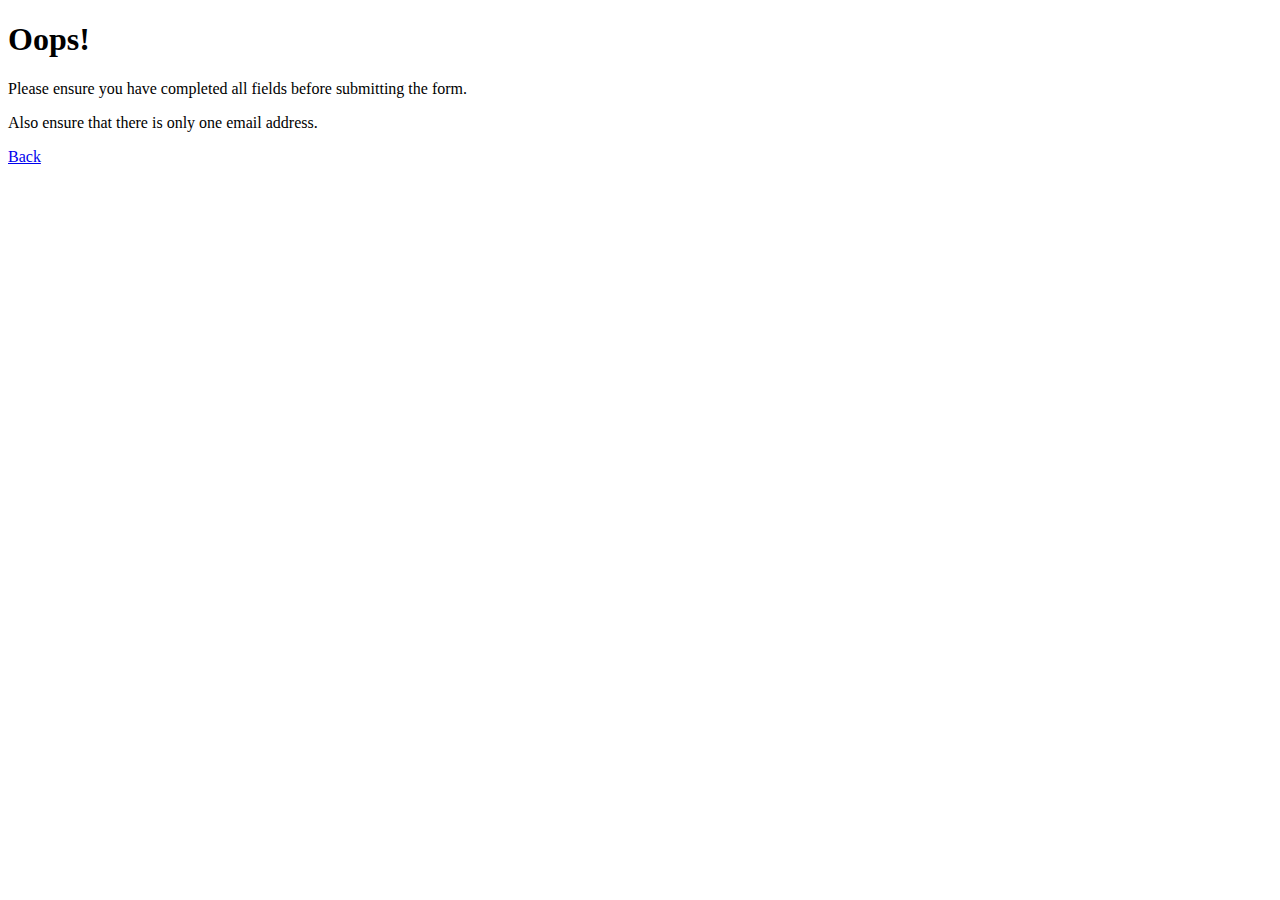
<file: error_message.html>
<!DOCTYPE html>
<title>Error</title>	

<h1>Oops!</h1>
<p>Please ensure you have completed all fields before submitting the form. </p>
<p>Also ensure that there is only one email address.</p>
<p><a href="JavaScript:history.go(-1);">Back</a></p>
</file>
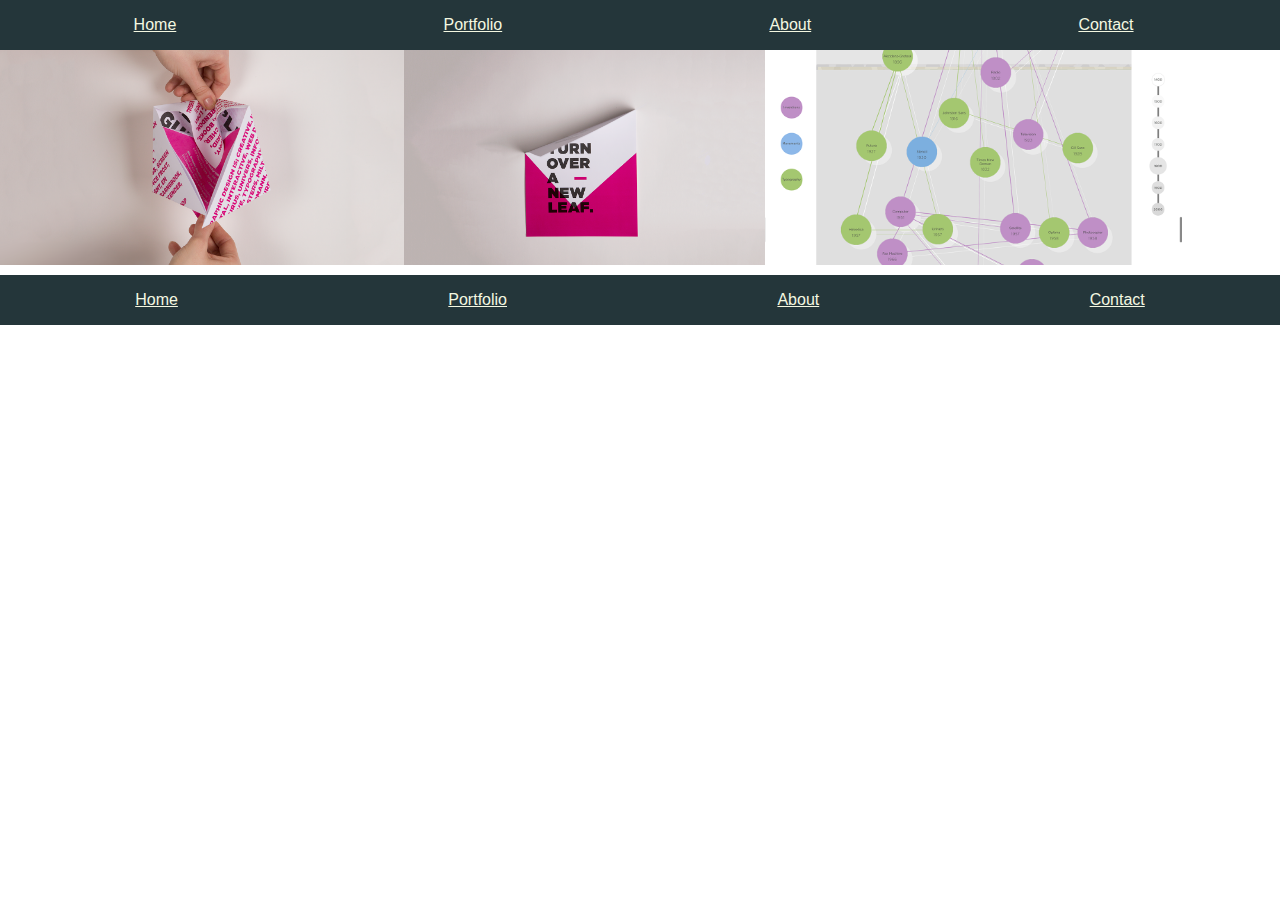
<file: gallery.html>
<!doctype html>
<html>
<head>
<meta charset="UTF-8">
<title>Sammii Design &amp; Development</title>
	<link href="resources/css/reset.css" rel="stylesheet" type="text/css">
	<link rel="stylesheet" href="https://stackpath.bootstrapcdn.com/bootstrap/4.1.3/css/bootstrap.min.css" integrity="sha384-MCw98/SFnGE8fJT3GXwEOngsV7Zt27NXFoaoApmYm81iuXoPkFOJwJ8ERdknLPMO" crossorigin="anonymous">
	<link href="https://fonts.googleapis.com/css?family=Source+Sans+Pro:400,600,700" rel="stylesheet">
	<link href="resources/css/style.css" rel="stylesheet" type="text/css">
</head>

<body>
	
<!--  nav bar top  -->
	<nav class="navbar navbar-default navbar-fixed-top sticky-top">
		<div class="container-fluid nav-container">
			<ul>
				<a href="index.html#home">Home</a>
				<a href="index.html#portfolio">Portfolio</a>
				<a href="index.html#about">About</a>
				<a href="index.html#contact">Contact</a>
			</ul>
		</div>
	</nav>
		
<!--  content  -->	
	<div class="container">
<!--  gallery container  -->		
		<div class="row">
			<div class="portfolio-gallery col-12">
				<a class=" col-12 col-sm-12 col-md-6 col-lg-4 col-xl-4" href="item-ds-invites.html">
					<div class="degree-show-invites-unfold portfolio-item-image">
						<div class="portfolio-item-image hover"><h1>Degree Show Invitations</h1>
						</div>
					</div>
				</a>
				<a class=" col-12 col-sm-12 col-md-6 col-lg-4 col-xl-4" href="item-ds-posters.html">
					<div class="degree-show-posters-magenta portfolio-item-image">
						<div class="portfolio-item-image hover"><h1>Degree Show Posters</h1>
						</div>
					</div>
				</a>
				<a class=" col-12 col-sm-12 col-md-6 col-lg-4 col-xl-4" href="dissertation-infographic.html">
					<div class="gallery-image">

						<div class="ba-dissertation portfolio-item-image">
							<div class="portfolio-item-image hover"><h1>Dissertation / Infographic</h1>
							</div>
						</div>
					</div>
				</a>
			</div>
		</div>
<!-- nav bar footer  -->		
		<footer>
			<ul>
				<a href="index.html#home">Home</a>
				<a href="index.html#portfolio">Portfolio</a>
				<a href="index.html#about">About</a>
				<a href="index.html#contact">Contact</a>
			</ul>
		</footer>
	</div>
	
<!-- scripts  -->
	
	<script src="https://cdnjs.cloudflare.com/ajax/libs/popper.js/1.14.3/umd/popper.min.js" integrity="sha384-ZMP7rVo3mIykV+2+9J3UJ46jBk0WLaUAdn689aCwoqbBJiSnjAK/l8WvCWPIPm49" crossorigin="anonymous"></script>
	<script src="https://stackpath.bootstrapcdn.com/bootstrap/4.1.3/js/bootstrap.min.js" integrity="sha384-ChfqqxuZUCnJSK3+MXmPNIyE6ZbWh2IMqE241rYiqJxyMiZ6OW/JmZQ5stwEULTy" crossorigin="anonymous"></script>
	
	<script type="text/javascript" src="resources/js/main.js"></script>
</body>
</html>
</file>
<file: resources/css/style.css>
@charset "UTF-8";
/* CSS Document */

/*  global styles  */

html {
	font-size: 16px;
	font-family: 'Source Sans', Helvetica, 'sans serif';
}

body {
	padding: 0;
	margin: 0;
}

.container {
	padding: 0;
	/*padding-top: 30px;*/
	margin: auto;
}

.row {
	max-width: 100%;
	
	margin: auto;
	display: flex;
	align-items: center;
}

.jumbotron {
	background-color: #fff;
}

header {
	margin: 0;
	padding: 0;
	width: 100%;
}

h1 {
	padding-top: 50px;
	padding-bottom: 35px;
	font-weight: 700;
	font-size: 1.5rem;
	color: #2b4e63;
}

p {
	font-weight: 500;
	color: #101010;
}

p a {
	color: #ac6a74;
}

p a:hover {
	color: #676168;
}

a {
	color: #2b4e63;
}

a:hover {
	text-decoration: none;
	color: #ac6a74;
}

a:active,
.active {
	color: #676168;
}

.link {
	color: #ac6a74;
}


/*  nav bar  */

.container-fluid {
	padding: 0;
	margin: 0;
	width: 100%;
}

nav {
	background-color: #24363a;
	height: 50px;
	display: flex;
	align-items: center;
}

.nav-container {
	padding: 0;
	margin: 0;
	z-index: 100;
}

.nav-container ul {
	width: 99%;
	display: flex;
	flex-direction: row;
	justify-content: space-around;
	align-items: center;
	margin: 0;
}

.nav-container a {	
	display: flex;
	align-items: center;
	font-weight: 300;
	color: #f4f8e1
}

.nav-container a:hover,
footer a:hover{
	text-decoration: none;
	color: #ac6a74;
}

.nav-container a:active,
footer a:active{
	text-decoration: none;
	color: #676168;
}

footer a {
	;
	font-weight: 400;
}


/*  main banner  */

video {
	width: 100%;
	height: auto;
}

.mobile-banner img {
	width: 100%;
	height: auto;
}

@media only screen and (min-width: 768px) {
	.desktop-banner {
		display: inline flex;
	}
}

@media only screen and (max-width: 768px) {
	.desktop-banner {
		display: none;
	}
}

@media only screen and (min-width: 768px) {
	.mobile-banner {
		display: none;
	}
}

@media only screen and (max-width: 768px) {
	.mobile-banner {
		display: block;
	}
}


/*  portfolio gallery  */

.portfolio {
	height: auto;
	width: auto;
}

.portfolio-gallery {
	display: flex;
	flex-direction: row;
	flex-wrap: wrap;
	justify-content: center;
}

.portfolio-item-image {
	width: 100%;
	height: auto;
	background-size: cover;
	background-position: center;
	margin-bottom: 10px;
}

@media only screen and (max-width: 500px) {
	.portfolio-item-image {
	height: 100px;
	}
}


@media only screen and (max-width: 768px) {
	.portfolio-item-image {
	height: 150px;
	}
}

@media only screen and (max-width: 1024px) {
	.portfolio-item-image {
	height: 175px;
	}
}

@media only screen and (min-width: 1024px) {
	.portfolio-item-image {
	height: 215px;
	}
}


.portfolio-item-image h1 {
	font-size: 3rem;
	font-weight: 700;
	color: #482683; /*ef7216;*/
	display: flex;
	justify-content: center;
	align-items: center;
	text-align: center;
}


/*  portfolio carousel  */

.carousel-container {
	width: auto;
	height: auto;
	padding: 0;
	margin: 0;
}

@media only screen and (max-width: 400px) {
	.carousel-container {
		height: 200px;
	}
}

@media only screen and (max-width: 600px) {
	.carousel-container {
		height: 350px;
	}
}

@media only screen and (max-width: 813px) {
	.carousel-container {
		height: 400px;
		display: none;
	}
} 

@media only screen and (max-width: 1024px) {
	.carousel-container {
		height: 400px;
	}
}

@media only screen and (min-width: 1024px) {
	.carousel-container {
		height: 500px;
	}
} 

.portfolio-carousel {
	width: auto;
	height: auto;
	padding: 0;
	margin: 0;
}

@media only screen and (max-width: 400px) {
	.portfolio-carousel {
		height: 200px;
	}
}

@media only screen and (max-width: 600px) {
	.portfolio-carousel {
		height: 350px;
	}
}

@media only screen and (max-width: 813px) {
	.portfolio-carousel {
		display: none;
	}
}

@media only screen and (max-width: 1024px) {
	.portfolio-carousel {
		height: 400px;
	}
}

@media only screen and (min-width: 1024px) {
	.portfolio-carousel {
		height: 500px;
	}
} 

.portfolio-mob-gallery {
	display: flex;
	flex-direction: row;
	flex-wrap: wrap;
	justify-content: center;
}

@media only screen and (min-width: 813px) {
	.portfolio-mob-gallery {
		display: none;
	}
}

.portfolio-image {
	/*max-height: 100%;*/
	height: auto; 
	width: auto;
	background-size: cover;
	background-position: center;
	background-repeat: no-repeat;
	padding: 0;
}

@media only screen and (max-width: 400px) {
	.portfolio-image {
		height: 100px;
	}
}

@media only screen and (max-width: 600px) {
	.portfolio-image {
		height: 250px;
	}
} 

@media only screen and (max-width: 813px) {
	.portfolio-image {
		height: 400px;
	}
}

@media only screen and (max-width: 1024px) {
	.portfolio-image {
		height: 400px;
	}
}

@media only screen and (min-width: 1024px) {
	.portfolio-image {
		height: 500px;
	}
} 

.mob-items {
	padding-bottom: 50px;
}

.portfolio-mob-image {
	width: auto;
	height: auto;
	background-size: cover;
	background-repeat: no-repeat;
	background-position: center;
	margin-bottom: 30px;
}

@media only screen and (max-width: 300px) {
	.portfolio-mob-image {
	height: 75px;
	}
}

@media only screen and (max-width: 400px) {
	.portfolio-mob-image {
	height: 100px;
	}
}

@media only screen and (max-width: 575px) {
	.portfolio-mob-image {
	margin-bottom: 15px;
	}
}

@media only screen and (max-width: 813px) {
	.portfolio-mob-image {
	height: 200px;
	}
} 

.hover {
	/*background-image: url(../images/hover-background.png);
	min-height: 340px;
	background-color: rgba(127, 127, 127, 0.9);*/
	background-color: #fff;
	height: 100%;
	display: flex;
	justify-content: center;
	opacity: 0;
	
	transition: opacity 0.5s ease-in-out, ;
	-webkit-transition: opacity 0.5s ease-in-out;
    -moz-transition: opacity 0.5s ease-in-out;
    -ms-transition: opacity 0.5s ease-in-out;
    -o-transition: opacity 0.5s ease-in-out;
	padding: 1rem;
}

.hover:hover,
.hover:active,
.hover:focus {
	opacity: 0.8;
	
	transition: opacity 0.5s ease-in-out;
	-webkit-transition: opacity 0.5s ease-in-out;
    -moz-transition: opacity 0.5s ease-in-out;
    -ms-transition: opacity 0.5s eaxse-in-out;
    -o-transition: opacity 0.5s ease-in-out;
}

.hover h1 {
	font-size: 2rem;
	font-weight: 700;
	color: #3f2c33;
	display: flex;
	justify-content: center;
	align-items: center;
	text-align: center;
}

@media only screen and (max-width: 600px) {
	.hover h1 {
		font-size: 1.5rem;
	}
}

/*  images  */

	/*  invites  */

.degree-show-invites {
	background-image: url(../images/ds-invite/unfolded-widescreen-web-crop.png);
}

.degree-show-invites-fold {
	background-image: url(../images/ds-invite/fold-widescreen-web-crop.png)
}

.degree-show-invites-unfold {
	background-image: url(../images/ds-invite/unfold-widescreen-web-crop.png)
}

.degree-show-invites-unfolded {
	background-image: url(../images/ds-invite/unfolded-widescreen-web-crop.png)
}

	/*  posters  */

.degree-show-posters {
	background-image: url(../images/ds-poster/poster-pink-widescreen-web-crop.png);
}

.degree-show-posters-cyan {
	background-image: url(../images/ds-poster/poster-blue-widescreen-web-crop.png)
}

.degree-show-posters-magenta {
	background-image: url(../images/ds-poster/poster-pink-widescreen-web-crop.png)
}

.degree-show-posters-yellow {
	background-image: url(../images/ds-poster/poster-yellow-widescreen-web-crop.png)
}

	/*  dissertation infographic  */

.ba-dissertation {
	background-image: url(../images/infographic/communication-infographic-web.png);
}

.infographic-1 {
	background-image: url(../images/infographic/infographic-1.png);
}

.infographic-2 {
	background-image: url(../images/infographic/infographic-2.png);
}

.infographic-3 {
	background-image: url(../images/infographic/infographic-3.png);
}

.infographic-4 {
	background-image: url(../images/infographic/infographic-4.png);
}

.infographic-5 {
	background-image: url(../images/infographic/infographic-5.png);
}

.infographic-6 {
	background-image: url(../images/infographic/infographic-6.png);
}

	/*  final major project  */

.fmp-tunnel {
	background-image: url(../images/fmp/FMP-tunnel-web-crop-web-crop.png);
}

.fmp-0 {
	background-image: url(../images/fmp/fmp-0-web-crop.png);
}

.fmp-1 {
	background-image: url(../images/fmp/fmp-1-web-crop.png);
}

.fmp-2 {
	background-image: url(../images/fmp/fmp-2-web-crop.png);
}

.fmp-3 {
	background-image: url(../images/fmp/fmp-3-web-crop.png);
}

.fmp-4 {
	background-image: url(../images/fmp/fmp-4-web-crop.png);
}

.fmp-5 {
	background-image: url(../images/fmp/fmp-5-web-crop.png);
}

.fmp-6 {
	background-image: url(../images/fmp/fmp-6-web-crop.png);
}

.fmp-7 {
	background-image: url(../images/fmp/fmp-7-web-crop.png);
}

.fmp-8 {
	background-image: url(../images/fmp/fmp-8-web-crop.png);
}

.fmp-9 {
	background-image: url(../images/fmp/fmp-9-web-crop.png);
}

.fmp-10 {
	background-image: url(../images/fmp/fmp-10-web-crop.png);
}

	/*  food waste app  */

.app-screens {
	background-image: url(../images/wasteless/WasteLess-UI.png);
}

.app-map {
	background-image: url(../images/wasteless/the-map-widescreen-web-crop-noText.png);
}

.app-map-full {
	background-image: url(../images/wasteless/full-map-widescreen-web-crop.png);
}

.app-draft {
	background-image: url(../images/wasteless/app-draft-design-web-crop.png);
}

.app-sketch {
	background-image: url(../images/wasteless/interface-sketch-web-crop.png);
}

.app-dev-1 {
	background-image: url(../images/wasteless/development-boards_Page_1-web-crop.png);
}

.app-dev-2 {
	background-image: url(../images/wasteless/development-boards_Page_2-web-crop.png);
}

.app-dev-3 {
	background-image: url(../images/wasteless/development-boards_Page_3-web-crop.png);
}

.app-dev-4 {
	background-image: url(../images/wasteless/development-boards_Page_4-web-crop.png);
}

.app-dev-5 {
	background-image: url(../images/wasteless/development-boards_Page_5-web-crop.png);
}


	/*  360 degree artwork  */

.dream-state {
	background-image: url(../images/ma/dream-state-web-crop.png);
}

.ma-1 {
	background-image: url(../images/ma/void-view-web-crop.png);
}

.ma-2 {
	background-image: url(../images/ma/0002_Allan-Poe-web-crop.png);
}

.ma-3 {
	background-image: url(../images/ma/0003_Six-Minutes-web-crop.png);
}

.ma-4 {
	background-image: url(../images/ma/0001_Dream-State-web-crop.png);
}

.ma-5 {
	background-image: url(../images/ma/0000_Wordsworth-web-crop.png);
}

.ma-6 {
	background-image: url(../images/ma/ma-6-web-crop.png);
}

.ma-7 {
	background-image: url(../images/ma/ma-7-web-crop.png);
}

.ma-8 {
	background-image: url(../images/ma/ma-8-web-crop.png);
}

.ma-9 {
	background-image: url(../images/ma/ma-9-web-crop.png);
}

.ma-10 {
	background-image: url(../images/ma/ma-10-web-crop.png);
}

.ma-11 {
	background-image: url(../images/ma/ma-11-web-crop.png);
}


/*  item page  */

.banner-image {
	width: 100%;
	height: auto;
}


/*  about  */

.about {
	margin: 0;
}

.about p {
	margin: 0 auto;
	padding: 0 0 100px 0;
	
}

@media only screen and (max-width: 800px) {
	.about p {
		padding: 0 0 50px 0;
	}
}


/*  contact  */

.contact form {
	padding-bottom: 50px;
}

.icon-container {
	display: flex;
	justify-content: space-around;
	padding: 0 20px 75px 20px;
	width: 99%;
}

@media only screen and (max-width: 800px) {
	.icon-container {
		padding: 0 20px 50px 20px;
	}
}

.icon-container a:hover {
	color: #ac6a74;
}


/*  footer  */

footer {
	background-color: #24363a;
	height: 50px;
	width: 100%;
	display: flex;
	
}

footer ul {
	width: 100%;
	display: flex;
	justify-content: space-around;
	align-items: center;
	padding: 0;
	margin: 0;
}

footer a {
	color: #f4f8e1;
	font-weight: 300;
}

.shift {
	position: block;
	padding-left: 10px;
	padding-top: 5px; 
}
</file>
